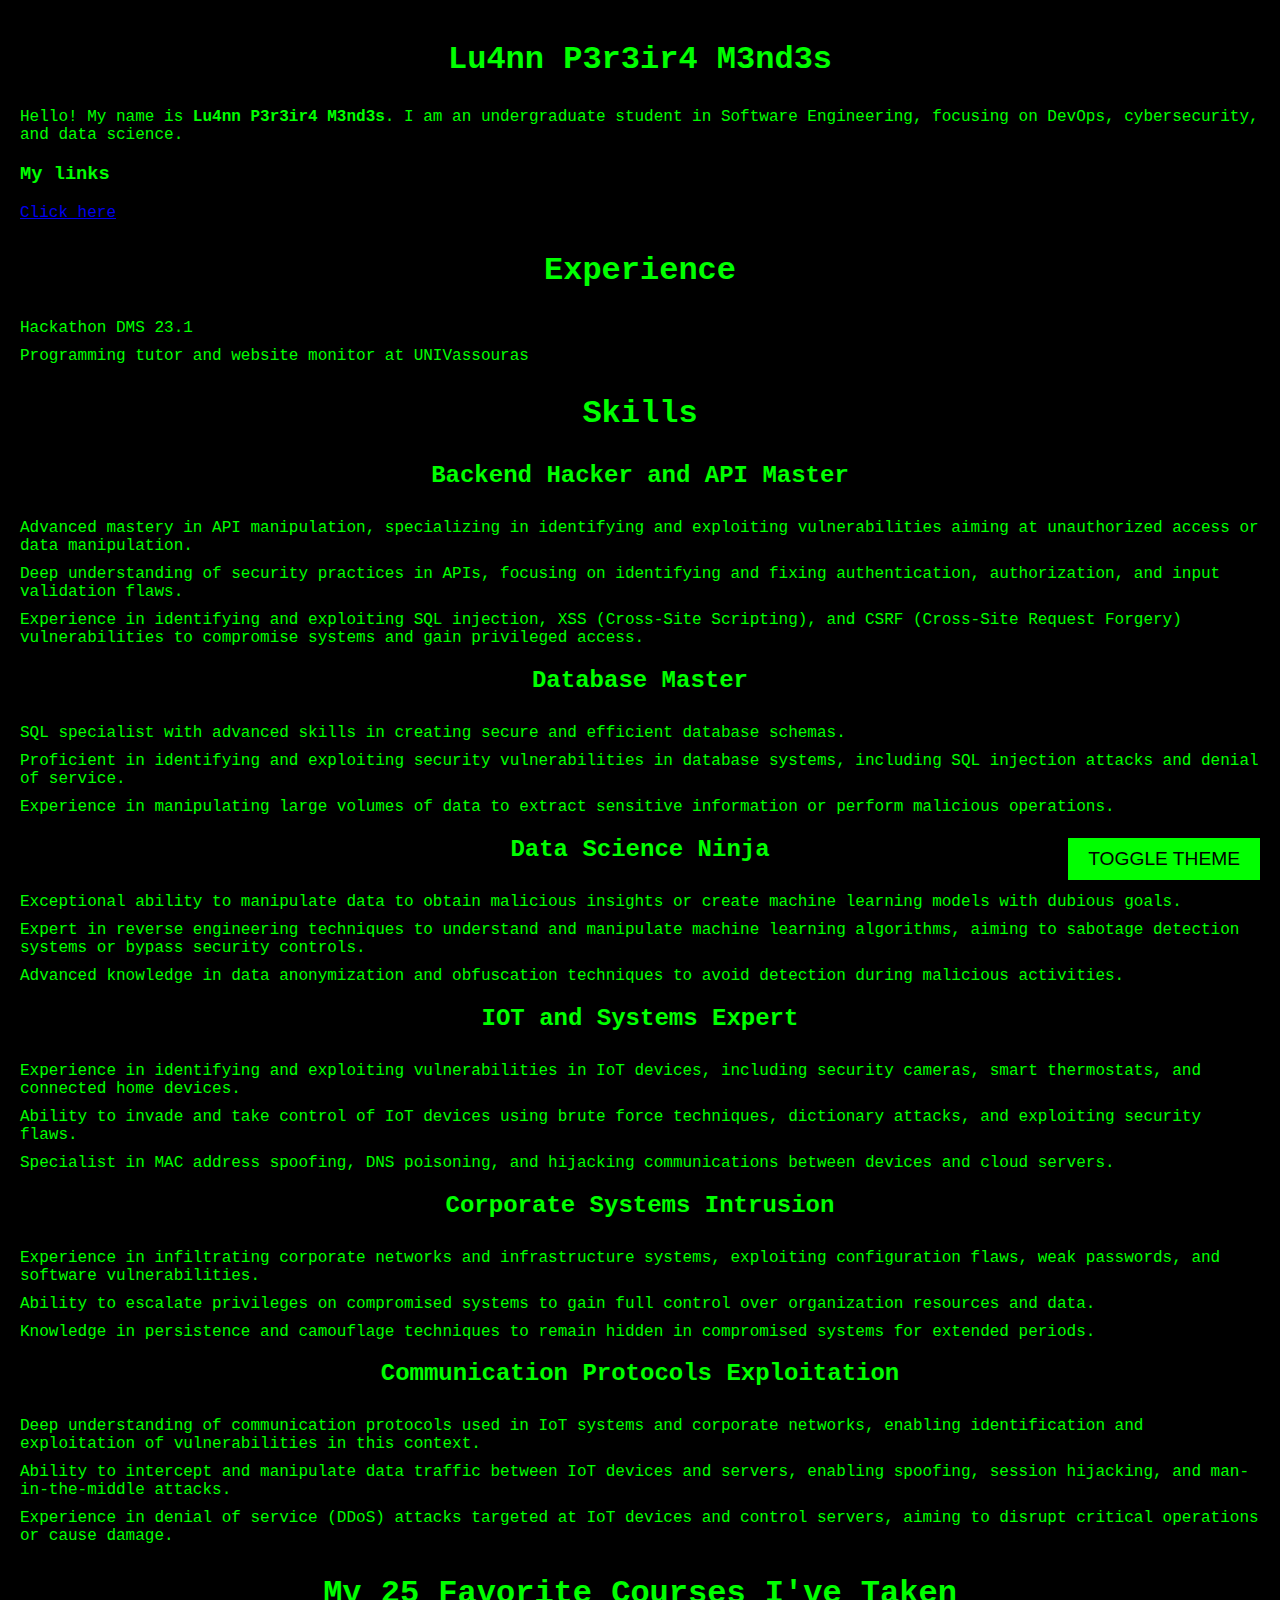
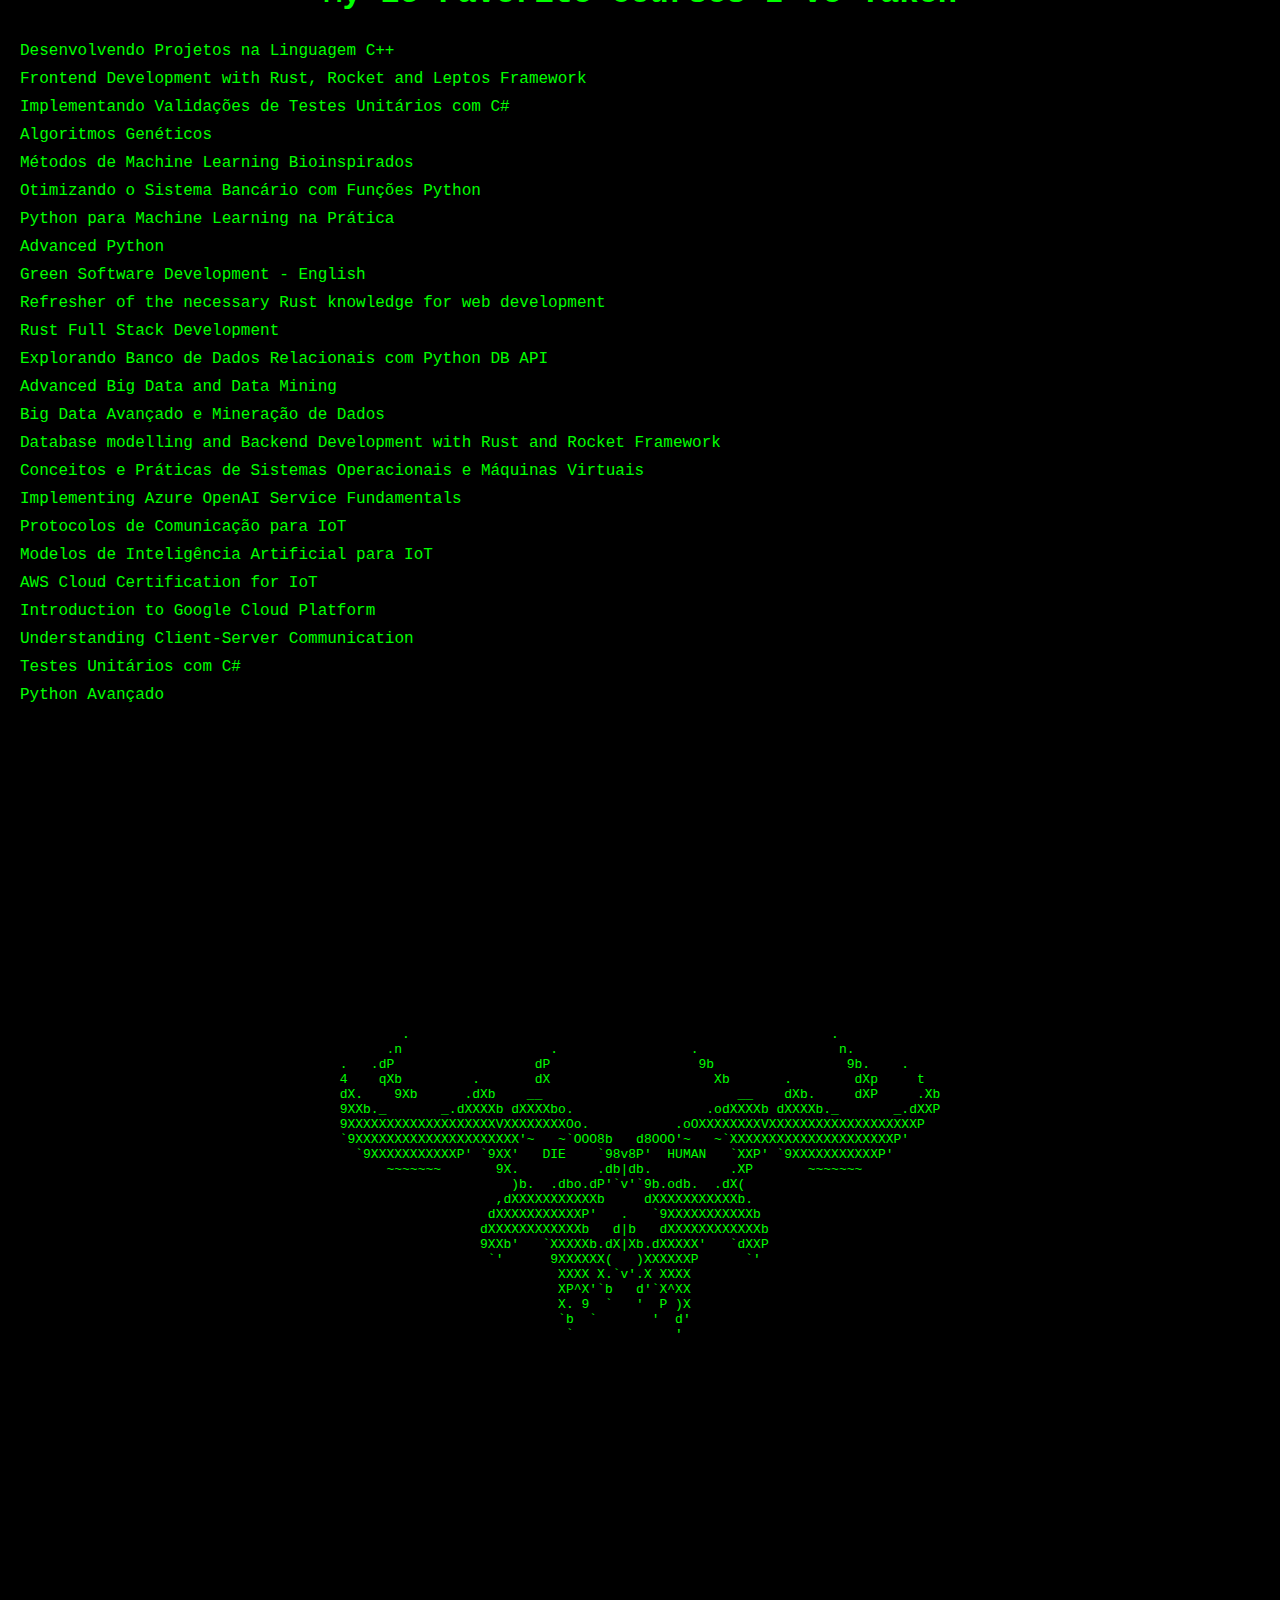
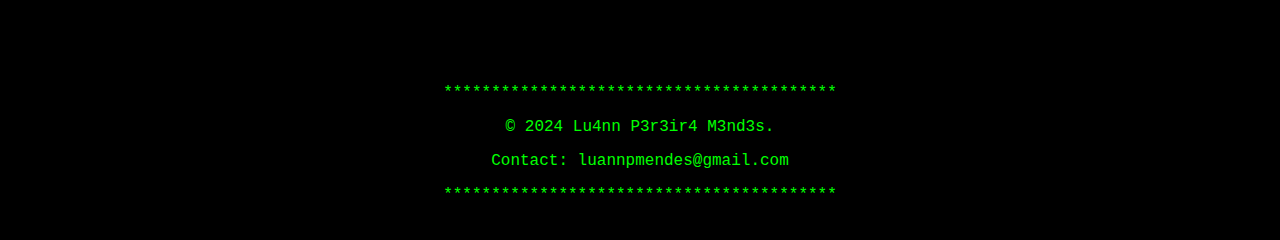
<file: index.html>
<!DOCTYPE html>
<html lang="en">

<head>
    <meta charset="UTF-8">
    <meta http-equiv="X-UA-Compatible" content="IE=edge">
    <meta name="viewport" content="width=device-width, initial-scale=1.0">
    <title>Hacker Curriculum</title>
    <style>
        body {
            background-color: #000;
            color: #0F0;
            font-family: 'Courier New', Courier, monospace;
            padding: 20px;
            margin: 0;
            overflow-y: auto;
            transition: background-color 0.3s, color 0.3s;
        }

        h1,
        h2 {
            text-align: center;
            margin-bottom: 30px;
        }

        h1 {
            font-size: 2em;
            animation: glitch 2s infinite;
        }

        h2 {
            font-size: 1.5em;
            animation: glitch 2s infinite reverse;
        }

        @keyframes glitch {
            0%,
            100% {
                transform: none;
            }
            20% {
                transform: translate(-2px, -2px) skew(0deg);
            }
            40% {
                transform: translate(2px, 2px) skew(0deg);
            }
            60% {
                transform: translate(-2px, 2px) skew(2deg);
            }
            80% {
                transform: translate(2px, -2px) skew(-2deg);
            }
        }

        .content {
            margin-bottom: 30px;
            text-align: left;
        }

        ul {
            list-style-type: none;
            padding-left: 0;
            margin-top: 0;
            text-align: left;
        }

        li {
            margin-bottom: 10px;
        }

        img {
            max-width: 200px;
            height: auto;
            border-radius: 10px;
            box-shadow: 0 0 10px rgba(0, 255, 0, 0.5);
            display: block;
            margin: 0 auto 20px;
        }

        footer {
            text-align: center;
            margin-top: 50px;
        }

        .theme-toggle {
            padding: 10px 20px;
            background-color: #0F0;
            color: #000;
            font-size: 1.2em;
            text-transform: uppercase;
            border: none;
            cursor: pointer;
            transition: background-color 0.3s;
            position: fixed;
            bottom: 20px;
            right: 20px;
        }

        .theme-toggle:hover {
            background-color: #00cc00;
        }

        /* Dark theme styles */
        body.dark-theme {
            background-color: #222;
            color: rgb(241, 177, 0);
        }

        body.dark-theme img {
            box-shadow: 0 0 10px rgb(241, 177, 0);
        }

        body.dark-theme .theme-toggle {
            background-color: rgb(241, 177, 0);
            color: #000;
        }

        body.dark-theme .theme-toggle:hover {
            background-color: rgb(173, 127, 0);
        }

        .center {
            display: flex;
            justify-content: center;
            align-items: center;
            height: 100vh;
        }
    </style>
</head>

<body>
    <h1>Lu4nn P3r3ir4 M3nd3s</h1>

    <div class="content">
        <p>Hello! My name is <strong class="titulo-destaque">Lu4nn P3r3ir4 M3nd3s</strong>. I am an undergraduate student in Software Engineering, focusing on DevOps, cybersecurity, and data science.</p>
        <div>
            <h3>My links</h3>
            <a href="https://luann8.github.io/Links-Personal/">Click here</a>
        </div>
    </div>

    <div class="content">
        <h1>Experience</h1>
        <ul>
            <li>Hackathon DMS 23.1</li>
            <li>Programming tutor and website monitor at UNIVassouras</li>
        </ul>
    </div>

    <div class="content">
        <h1>Skills</h1>
        <h2>Backend Hacker and API Master</h2>
        <ul>
            <li>Advanced mastery in API manipulation, specializing in identifying and exploiting vulnerabilities aiming at unauthorized access or data manipulation.</li>
            <li>Deep understanding of security practices in APIs, focusing on identifying and fixing authentication, authorization, and input validation flaws.</li>
            <li>Experience in identifying and exploiting SQL injection, XSS (Cross-Site Scripting), and CSRF (Cross-Site Request Forgery) vulnerabilities to compromise systems and gain privileged access.</li>
        </ul>
    
        <h2>Database Master</h2>
        <ul>
            <li>SQL specialist with advanced skills in creating secure and efficient database schemas.</li>
            <li>Proficient in identifying and exploiting security vulnerabilities in database systems, including SQL injection attacks and denial of service.</li>
            <li>Experience in manipulating large volumes of data to extract sensitive information or perform malicious operations.</li>
        </ul>
    
        <h2>Data Science Ninja</h2>
        <ul>
            <li>Exceptional ability to manipulate data to obtain malicious insights or create machine learning models with dubious goals.</li>
            <li>Expert in reverse engineering techniques to understand and manipulate machine learning algorithms, aiming to sabotage detection systems or bypass security controls.</li>
            <li>Advanced knowledge in data anonymization and obfuscation techniques to avoid detection during malicious activities.</li>
        </ul>
    
        <h2>IOT and Systems Expert</h2>
    <ul>
        <li>Experience in identifying and exploiting vulnerabilities in IoT devices, including security cameras, smart thermostats, and connected home devices.</li>
        <li>Ability to invade and take control of IoT devices using brute force techniques, dictionary attacks, and exploiting security flaws.</li>
        <li>Specialist in MAC address spoofing, DNS poisoning, and hijacking communications between devices and cloud servers.</li>
    </ul>

    <h2>Corporate Systems Intrusion</h2>
    <ul>
        <li>Experience in infiltrating corporate networks and infrastructure systems, exploiting configuration flaws, weak passwords, and software vulnerabilities.</li>
        <li>Ability to escalate privileges on compromised systems to gain full control over organization resources and data.</li>
        <li>Knowledge in persistence and camouflage techniques to remain hidden in compromised systems for extended periods.</li>
    </ul>

    <h2>Communication Protocols Exploitation</h2>
    <ul>
        <li>Deep understanding of communication protocols used in IoT systems and corporate networks, enabling identification and exploitation of vulnerabilities in this context.</li>
        <li>Ability to intercept and manipulate data traffic between IoT devices and servers, enabling spoofing, session hijacking, and man-in-the-middle attacks.</li>
        <li>Experience in denial of service (DDoS) attacks targeted at IoT devices and control servers, aiming to disrupt critical operations or cause damage.</li>
    </ul>

    </div>

    </div>

    <div class="content">
        <h1>My 25 Favorite Courses I've Taken</h1>
        <ul>
            <li>Desenvolvendo Projetos na Linguagem C++</li>
            <li>Frontend Development with Rust, Rocket and Leptos Framework</li>
            <li>Implementando Validações de Testes Unitários com C#</li>
            <li>Algoritmos Genéticos</li>
            <li>Métodos de Machine Learning Bioinspirados</li>
            <li>Otimizando o Sistema Bancário com Funções Python</li>
            <li>Python para Machine Learning na Prática</li>
            <li>Advanced Python</li>
            <li>Green Software Development - English</li>
            <li>Refresher of the necessary Rust knowledge for web development</li>
            <li>Rust Full Stack Development</li>
            <li>Explorando Banco de Dados Relacionais com Python DB API</li>
            <li>Advanced Big Data and Data Mining</li>
            <li>Big Data Avançado e Mineração de Dados</li>
            <li>Database modelling and Backend Development with Rust and Rocket Framework</li>
            <li>Conceitos e Práticas de Sistemas Operacionais e Máquinas Virtuais</li>
            <li>Implementing Azure OpenAI Service Fundamentals</li>
            <li>Protocolos de Comunicação para IoT</li>
            <li>Modelos de Inteligência Artificial para IoT</li>
            <li>AWS Cloud Certification for IoT</li>
            <li>Introduction to Google Cloud Platform</li>
            <li>Understanding Client-Server Communication</li>
            <li>Testes Unitários com C#</li>
            <li>Python Avançado</li>
        </ul>
    </div>
    
    <button class="theme-toggle" onclick="toggleTheme()">Toggle Theme</button>
    
    <script>
        function toggleTheme() {
            document.body.classList.toggle("dark-theme");
        }
    </script>
</body>

<div class="center">
    <pre>
        .                                                      .
      .n                   .                 .                  n.
.   .dP                  dP                   9b                 9b.    .
4    qXb         .       dX                     Xb       .        dXp     t
dX.    9Xb      .dXb    __                         __    dXb.     dXP     .Xb
9XXb._       _.dXXXXb dXXXXbo.                 .odXXXXb dXXXXb._       _.dXXP
9XXXXXXXXXXXXXXXXXXXVXXXXXXXXOo.           .oOXXXXXXXXVXXXXXXXXXXXXXXXXXXXP
`9XXXXXXXXXXXXXXXXXXXXX'~   ~`OOO8b   d8OOO'~   ~`XXXXXXXXXXXXXXXXXXXXXP'
  `9XXXXXXXXXXXP' `9XX'   DIE    `98v8P'  HUMAN   `XXP' `9XXXXXXXXXXXP'
      ~~~~~~~       9X.          .db|db.          .XP       ~~~~~~~
                      )b.  .dbo.dP'`v'`9b.odb.  .dX(
                    ,dXXXXXXXXXXXb     dXXXXXXXXXXXb.
                   dXXXXXXXXXXXP'   .   `9XXXXXXXXXXXb
                  dXXXXXXXXXXXXb   d|b   dXXXXXXXXXXXXb
                  9XXb'   `XXXXXb.dX|Xb.dXXXXX'   `dXXP
                   `'      9XXXXXX(   )XXXXXXP      `'
                            XXXX X.`v'.X XXXX
                            XP^X'`b   d'`X^XX
                            X. 9  `   '  P )X
                            `b  `       '  d'
                             `             '
</pre>

</div>
                <footer>
                    <p>*****************************************</p>
                    <p>&copy; 2024 Lu4nn P3r3ir4 M3nd3s.</p>
                    <p>Contact: luannpmendes@gmail.com</p>
                    <p>*****************************************</p>
                </footer>
  </div>
</file>
